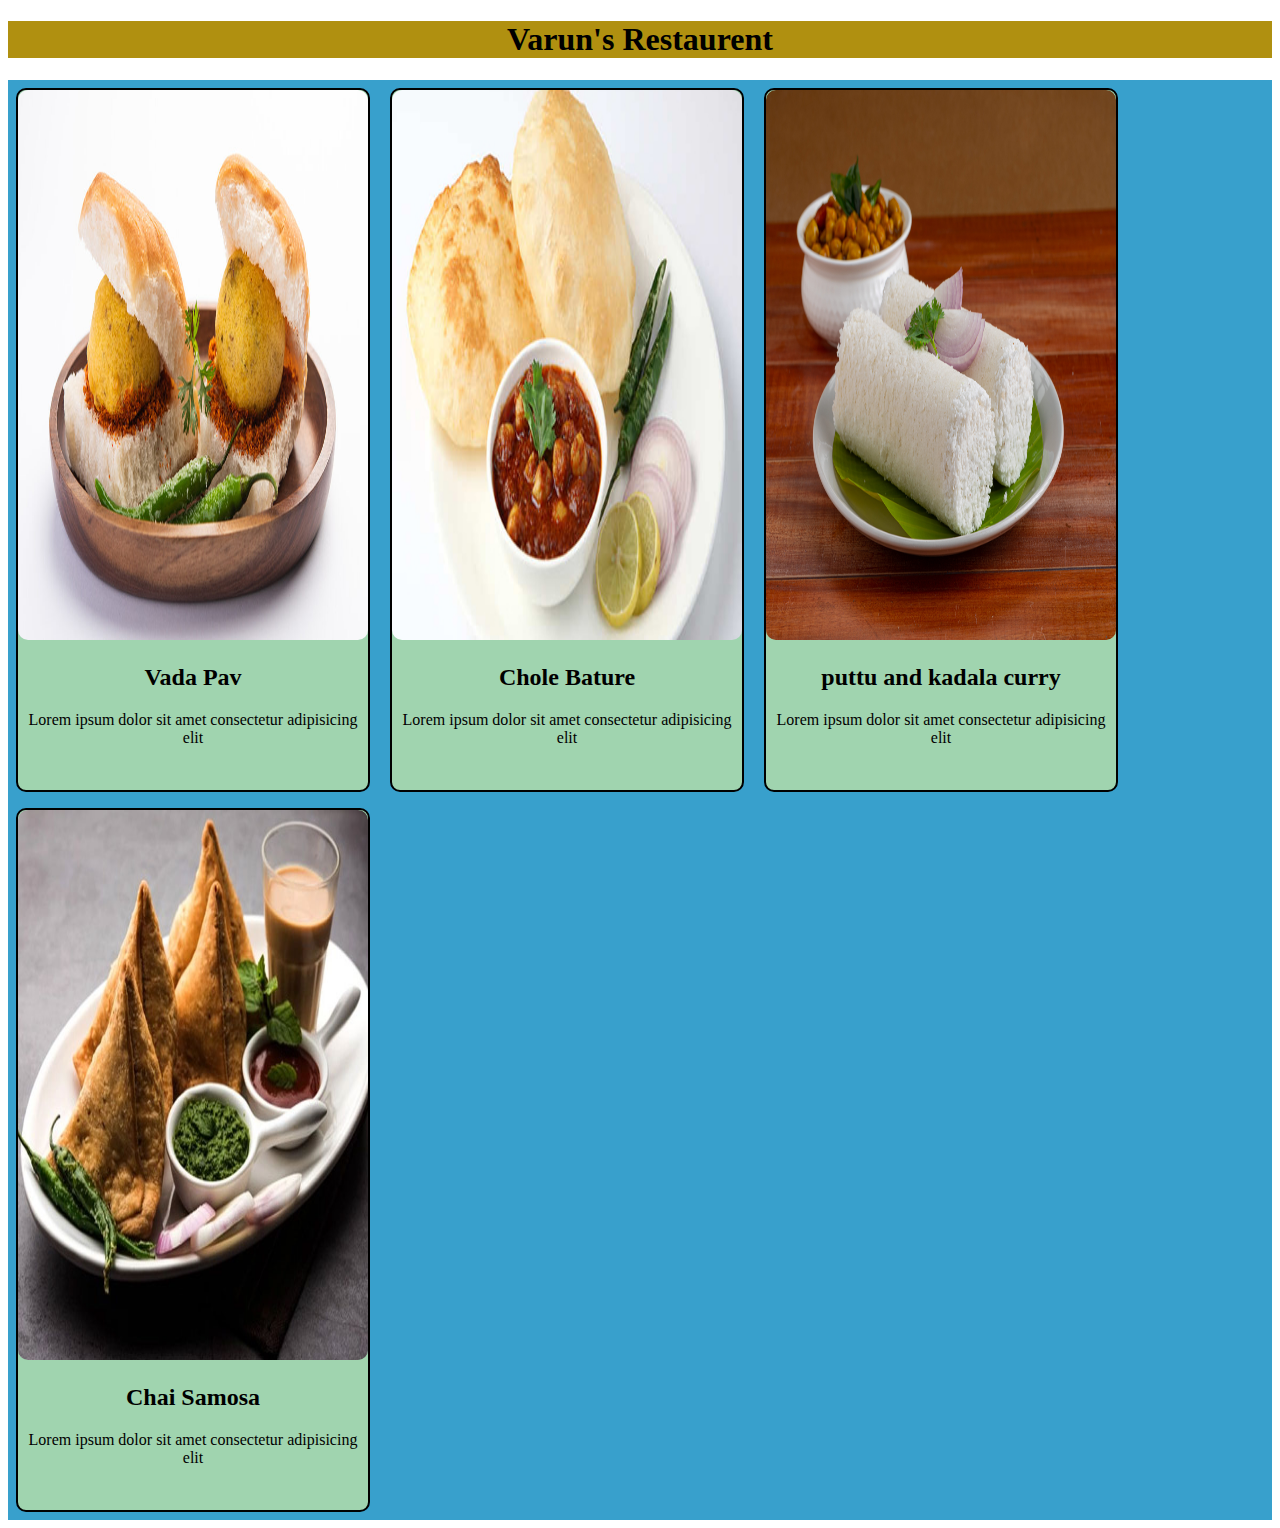
<file: index.html>
<!DOCTYPE html>
<html lang="en">
<head>
    <meta charset="UTF-8">
    <meta name="viewport" content="width=device-width, initial-scale=1.0">
    <title>CSS intro</title>
    <link rel="stylesheet" href="index.css">
</head>
<body>
   <h1>Varun's Restaurent</h1>
   <div class="container">
   
     
       <div class="container1">
        <section>
         <img src="./images/Vada-Pav-2-1024x538.jpg" >
      </section>
        <section>
<h2>Vada Pav</h2>
        </section>
        <section>
         <p>Lorem ipsum dolor sit amet consectetur adipisicing elit</p>
        </section>
       </div>
   

    
        <div class="container1">
         <section><img src="./images/Chole-Bhature.jpg" ></section>
         <section>
            <h2>Chole Bature</h2>
         </section>
         <section>
            <p>Lorem ipsum dolor sit amet consectetur adipisicing elit</p>
         </section>
        </div>
    

     
        <div class="container1">
         <section><img src="./images/Puttu-And-Kadala-Curry.jpg" alt=""></section>
         <section>
            <h2>puttu and kadala curry</h2>
         </section>
         <section>
            <p>Lorem ipsum dolor sit amet consectetur adipisicing elit</p>
         </section>
        </div>
     

     
        <div class="container1">
         <section><img src="./images/chaii-samosa.jpg" alt=""></section>
         <section>
            <h2>Chai Samosa</h2>
         </section>
         <section>
            <p>Lorem ipsum dolor sit amet consectetur adipisicing elit</p>
         </section>
        </div>

        <!-- <div class="container1">
         <section>
          <img src="../images/Vada-Pav-2-1024x538.jpg" >
       </section>
         <section>
 <h2>Vada Pav</h2>
         </section>
         <section>
          <p>Lorem ipsum dolor sit amet consectetur adipisicing elit</p>
         </section>
        </div>
    
 
     
         <div class="container1">
          <section><img src="../images/Chole-Bhature.jpg" ></section>
          <section>
             <h2>Chole Bature</h2>
          </section>
          <section>
             <p>Lorem ipsum dolor sit amet consectetur adipisicing elit</p>
          </section>
         </div>
     
 
      
         <div class="container1">
          <section><img src="../images/Puttu-And-Kadala-Curry.jpg" alt=""></section>
          <section>
             <h2>puttu and kadala curry</h2>
          </section>
          <section>
             <p>Lorem ipsum dolor sit amet consectetur adipisicing elit</p>
          </section>
         </div>
      
 
      
         <div class="container1">
          <section><img src="../images/chaii-samosa.jpg" alt=""></section>
          <section>
             <h2>Chai Samosa</h2>
          </section>
          <section>
             <p>Lorem ipsum dolor sit amet consectetur adipisicing elit</p>
          </section>
         </div> -->
         

   </div>
</body>
</html>
</file>
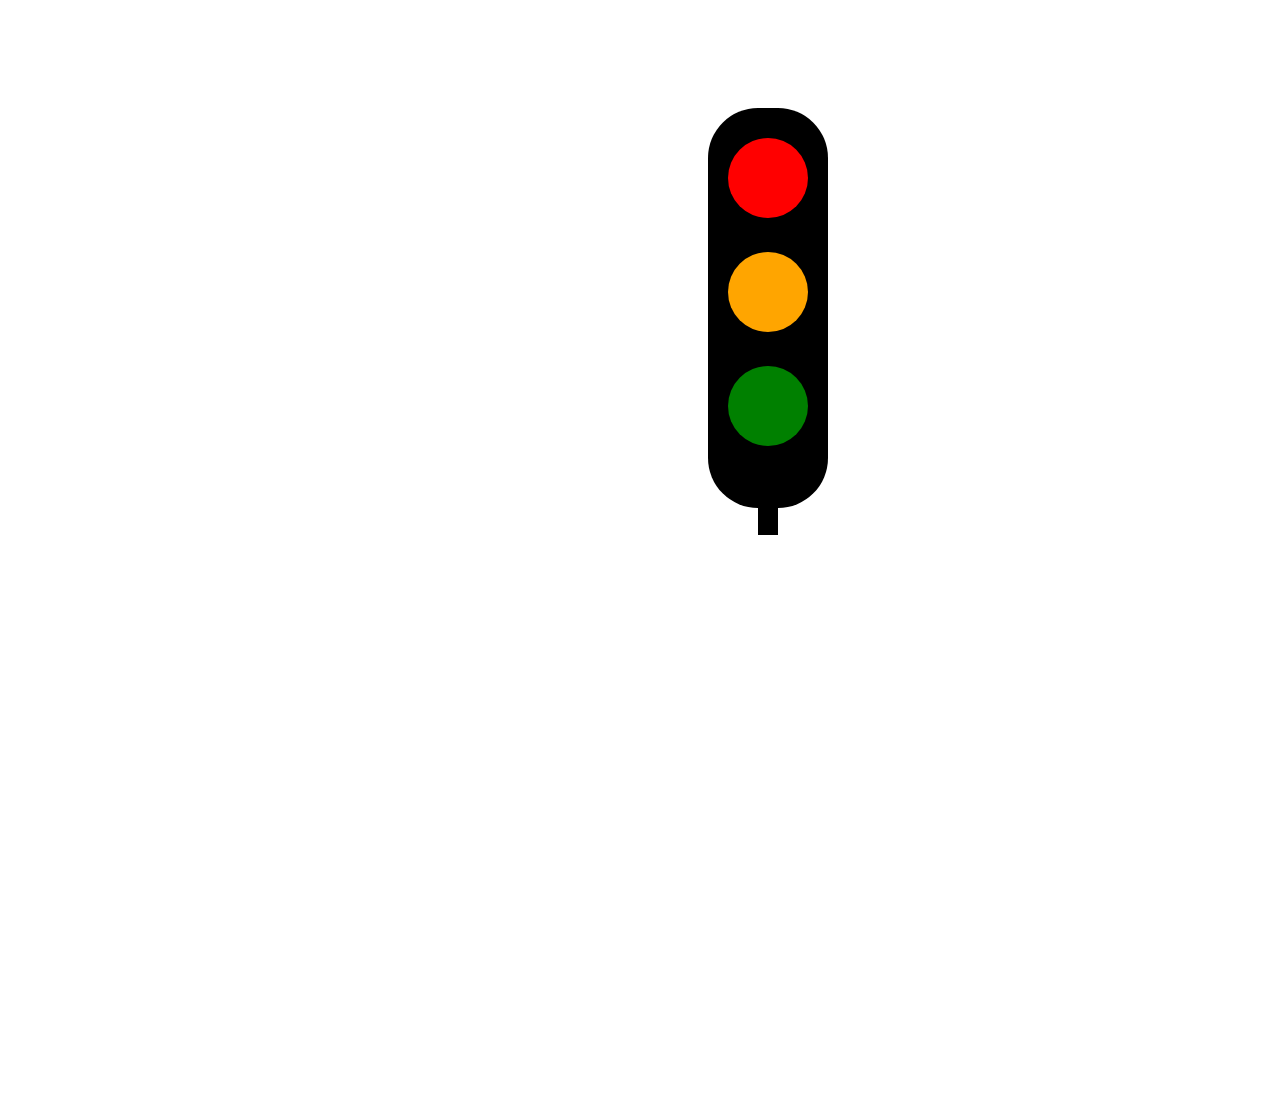
<file: trafficlight.html>
<!DOCTYPE html>
<html lang="en">
<head>
    <meta charset="UTF-8">
    <meta name="viewport" content="width=device-width, initial-scale=1.0">
    <title>Document</title>
    <link rel="stylesheet" href="./index1.css">
</head>
<body>
    <div class="container">
        
        <div class="container1">
            <section class="section1"></section>
            <section class="section2"></section>
            <section class="section3"></section>
            <div class="section"></div>
        </div>
        
    </div>
   
</body>
</html>
</file>
<file: index.css>
.container{
    width: 100%;
    background-color:rgb(56, 160, 204);
}

h1{
    text-align: center;
    background-color: rgb(176, 144, 16);
  }

.container1{
    width: 350px;
    height: 700px;
    background-color: rgb(160, 212, 175);
    display: inline-block;
    margin: 8px;
    border: 2px solid black;
    border-radius: 10px;
}
img{
    width: 350px;
    height: 550px;
    border-radius: 10px;
}
h2{
text-align: center;

}

p{
/* margin-left:20px;
margin-right: 10px;
*/
text-align: center;
}
</file>
<file: index1.css>
.container1{
    width: 120px;
    height: 400px;
    background-color: black;
    margin:100px 500px 600px 700px;
    border-radius: 50px;
    display: inline-block;
}


.section1{
    width: 80px;
    height: 80px;
    background-color: red;
    border-radius: 50%;
  margin-top: 30px;
  margin-left: 20px;
    display: inline-block;
}
.section2{
    width:80px;
    height: 80px;
    background-color: orange;
    border-radius: 50%;
    margin-top: 30px;
    margin-left: 20px;
      display: inline-block;
  }

.section3{
    width:80px;
    height: 80px;
    background-color: green;
    border-radius: 50%;
    margin-top: 30px;
    margin-left: 20px;
      display: inline-block;
}
.section{
    width: 20px;
    height: 35px;
    background-color: black;
    /* margin-top:50px;
    margin-left: 50px; */
    margin:50px 50px;
    display: inline-block;

}
</file>
